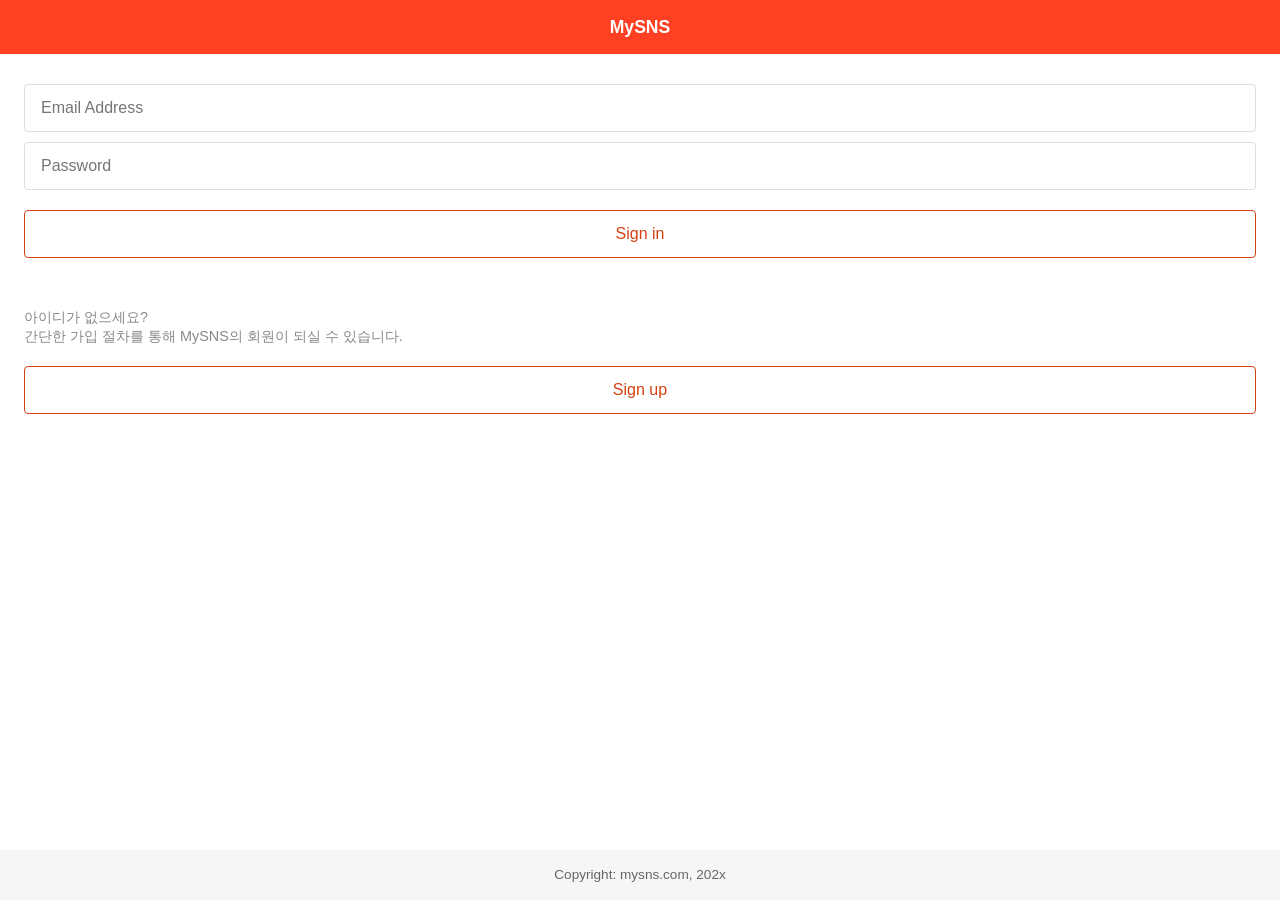
<file: web/login.html>
<!DOCTYPE html>
<html lang="en">
<head>
    <meta name=viewport content="width=device-width, initial-scale=1, user-scalable=0">
    <meta charset="UTF-8">

    <link rel="stylesheet" href="css/core.css">
    <link rel="stylesheet" href="css/style.css">
    <style>
      .desc {
        float: left;
        width: 100%;
        color: #888;
        font-size: 0.9em;
      }
    </style>

    <script defer src="js/jquery-3.6.1.min.js"></script>
    <script defer src="js/core.js"></script>
    <script>
        function login() {
            /*
            ajax를 위해 form 태그 제거 => required 속성이 정상 작동하지 않으므로
            별도의 입력값 체크 로직을 구현해야함
            */
            const id = $("#id").val().trim();
            if (id == "") {
                alert("아이디를 입력해주세요.");
                $("#id").focus();
                return;
            }

            const ps = $("#ps").val().trim();
            if (ps == "") {
                alert("패스워드를 입력해주세요.");
                $("#ps").focus();
                return;
            }

            const url = "view/login.jsp";
            const params = { id, ps }
            AJAX.call(url, params, function(data) {
                const code = data.trim();
                if (code == "NE")
                    alert("아이디가 존재하지 않습니다!");
                else if (code == "PE")
                    alert("패스워드가 일치하지 않습니다!");
                else
                    window.location.href = "main.html";
            })
        }
    </script>

  <title>MySNS</title>
</head>
<body>
    <div class="page-hdr">MySNS</div>
    <div class="page-body">
      <div class="section pad-24 mtop-30">
        <input type="text" id="id" placeholder="Email Address"/>
        <input type="password" id="ps" class="mtop-10" placeholder="Password"/>
        <input type="submit" class="mtop-20" value="Sign in" onclick="login()"/>
      </div>

      <div class="section pad-24 mtop-30">
        <div class="desc mtop-20 mbot-20">
          아이디가 없으세요?<br/>
          간단한 가입 절차를 통해 MySNS의 회원이 되실 수 있습니다.
        </div>
        <a href="signup.html"><div class="button">Sign up</div></a>
      </div>
    </div>

    <div class="page-footer">Copyright: mysns.com, 202x</div>
</body>
</html>
</file>
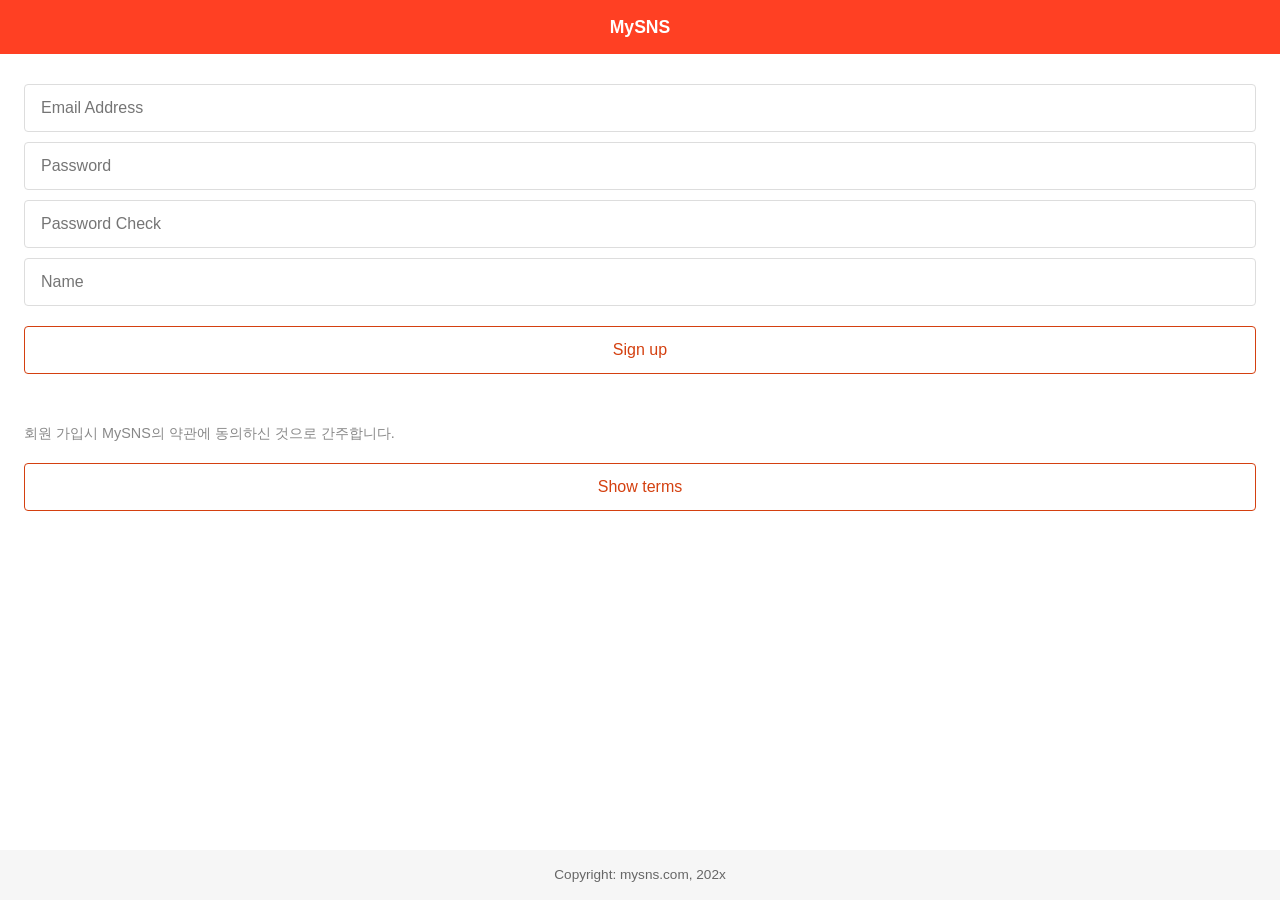
<file: web/signup.html>
<!DOCTYPE html>
<html lang="en">
<head>
  <meta name=viewport content="width=device-width, initial-scale=1, user-scalable=0">
  <meta charset="UTF-8">

  <link rel="stylesheet" href="css/core.css">
  <link rel="stylesheet" href="css/style.css">
  <style>
    .desc {
      float: left;
      width: 100%;
      color: #888;
      font-size: 0.9em;
    }
  </style>

  <title></title>
</head>
<body>
    <div class="page-hdr">MySNS</div>

    <div class="page-body">
      <div class="section pad-24 mtop-30">
        <input type="text" id="id" placeholder="Email Address" required/>
        <input type="password" id="ps" class="mtop-10" placeholder="Password" required/>
        <input type="password" id="ps2" class="mtop-10" placeholder="Password Check" required />
        <input type="text" id="name" class="mtop-10" placeholder="Name" required/>
        <input type="submit" class="mtop-20" value="Sign up" onclick="signup()"/>
      </div>

      <div class="section pad-24 mtop-30">
        <div class="desc mtop-20 mbot-20">
          회원 가입시 MySNS의 약관에 동의하신 것으로 간주합니다.
        </div>
        <a href="#"><div class="button">Show terms</div></a>
      </div>
    </div>

    <div class="page-footer">Copyright: mysns.com, 202x</div>
</body>
</html>

<script src="js/jquery-3.6.1.min.js"></script>
<script src="js/core.js"></script>
<script>
  function signup() {
    const id = $("#id").val().trim();
    if (id == "") {
      alert("아이디를 입력해주세요.");
      $("#id").focus();
      return;
    }

    const ps = $("#ps").val().trim();
    if (ps == "") {
      alert("비밀번호를 입력해주세요.");
      $("#ps").focus();
      return;
    }

    const ps2 = $("#ps2").val().trim();
    if (ps != ps2) {
      alert("두 패스워드가 일치하지 않습니다.");
      $("#ps2").focus();
      return;
    }

    const name = $("#name").val().trim();
    if (name == "") {
      alert("이름을 입력해주세요.");
      $("#name").focus();
      return;
    }

    const url = "view/signup.jsp";
    const userobj = { id: id, password: ps, name: name, ts: getToday() };
    const params = { id: id, jsonstr: JSON.stringify(userobj) };    // stringify(): JSON 스트링 형식으로 변환

    AJAX.call(url, params, function(data) {
      const code = data.trim();
      if (code == "EX")
        alert("이미 가입한 회원입니다.");
      else if (code == "ER")
        alert("회원가입 처리 중 오류가 발생했습니다.");
      else {
        alert("회원가입이 완료되었습니다.");
        window.location.href = "main.html";
      }
    })
  }

  function getToday() {
    const date = new Date();
    const year = date.getFullYear();
    const month = ("0" + (date.getMonth() + 1)).slice(-2);
    const day = ("0" + date.getDate()).slice(-2);

    return year + "-" + month + "-" + day;
  }
</script>
</file>
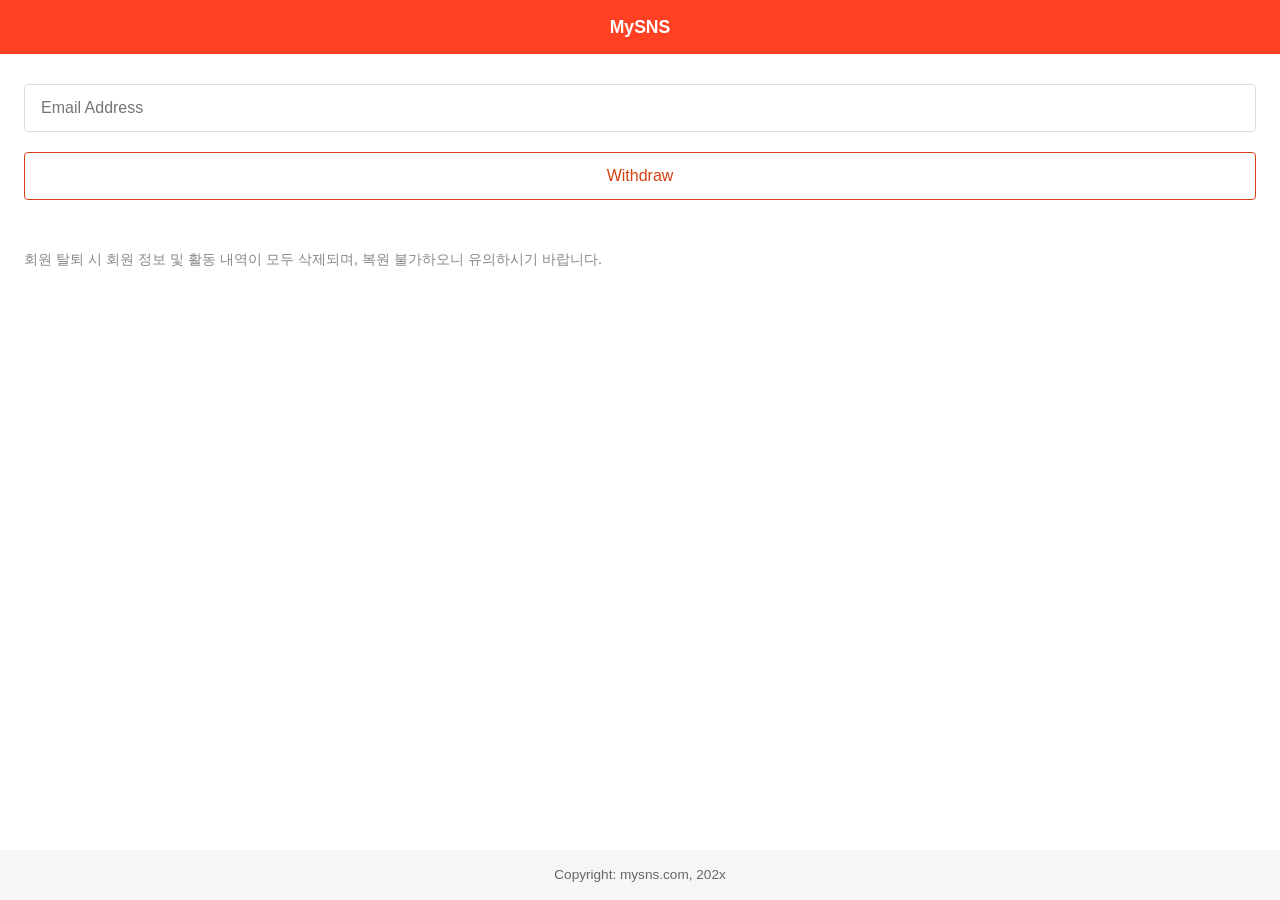
<file: web/withdraw.html>
<!DOCTYPE html>
<html lang="en">
<head>
  <meta name=viewport content="width=device-width, initial-scale=1, user-scalable=0">
  <meta charset="UTF-8">

  <link rel="stylesheet" href="css/core.css">
  <link rel="stylesheet" href="css/style.css">
  <style>
    .desc {
      float: left;
      width: 100%;
      color: #888;
      font-size: 0.9em;
    }
  </style>

  <title></title>
</head>
<body>
  <form action="view/withdraw.jsp" method="post">
    <div class="page-hdr">MySNS</div>

    <div class="page-body">
      <div class="section pad-24 mtop-30">
        <input type="text" name="id" placeholder="Email Address" required/>
        <input type="submit" class="mtop-20" value="Withdraw" />
      </div>

      <div class="section pad-24 mtop-30">
        <div class="desc mtop-20 mbot-20">
          회원 탈퇴 시 회원 정보 및 활동 내역이 모두 삭제되며, 복원 불가하오니 유의하시기 바랍니다.
        </div>
      </div>
    </div>

    <div class="page-footer">Copyright: mysns.com, 202x</div>
  </form>
</body>
</html>
</file>
<file: web/css/core.css>
.section {
    float: left;
    width: 100%;
    box-sizing: border-box;
}

.pad-16 { padding: 0 16px; }
.pad-24 { padding: 0 24px; }
.pad-32 { padding: 0 32px; }

.mtop-10 { margin-top: 10px; }
.mtop-20 { margin-top: 20px; }
.mtop-30 { margin-top: 30px; }

.mbot-10 { margin-bottom: 10px; }
.mbot-20 { margin-bottom: 20px; }
.mbot-30 { margin-bottom: 30px; }

body {
    height: 100%;
    margin: 0px;
    padding: 0px;
    background-color: white;
    font-size: 16px;
    font-family: "Malgun Gothic", "Arial";
}

.hide { display: none; }
.show { display: block; }
.page-msg {
    position: absolute;
    left: 0px;
    top: 50%;
    width: 100%;
    text-align: center;
    color: #888;
}
</file>
<file: web/css/style.css>
.page-hdr {
    z-index: 10;
    position: fixed;
    left: 0px;
    top: 0px;
    width: 100%;
    height: 54px;
    line-height: 54px;
    text-align: center;
    font-size: 1.1em;
    font-weight: bold;
    background-color: #FF4023;
    color: white;
}

.page-footer {
    z-index: 10;
    position: fixed;
    left: 0px;
    bottom: 0px;
    width: 100%;
    height: 50px;
    line-height: 50px;
    text-align: center;
    font-size: 0.85em;
    background-color: #f6f6f6;
    color: #666;
}

.page-body {
    float: left;
    width: 100%;
    padding-top: 54px;
}

.page-body input {
    float: left;
    width: 100%;
    padding: 0 16px;
    box-sizing: border-box;
    line-height: 46px;
    font-size: 1.0em;
    border: 1px solid #ddd;
    border-radius: 4px;
    outline: none;
}

.page-body input[type=submit] {
    background-color: white;
    color: #d44010;
    border: 1px solid #d44010;
}

.page-body .button {
    float: left;
    width: 100%;
    padding: 0 16px;
    box-sizing: border-box;
    line-height: 46px;
    text-align: center;
    background-color: white;
    color: #d44010;
    border: 1px solid #d44010;
    border-radius: 4px;
}
</file>
